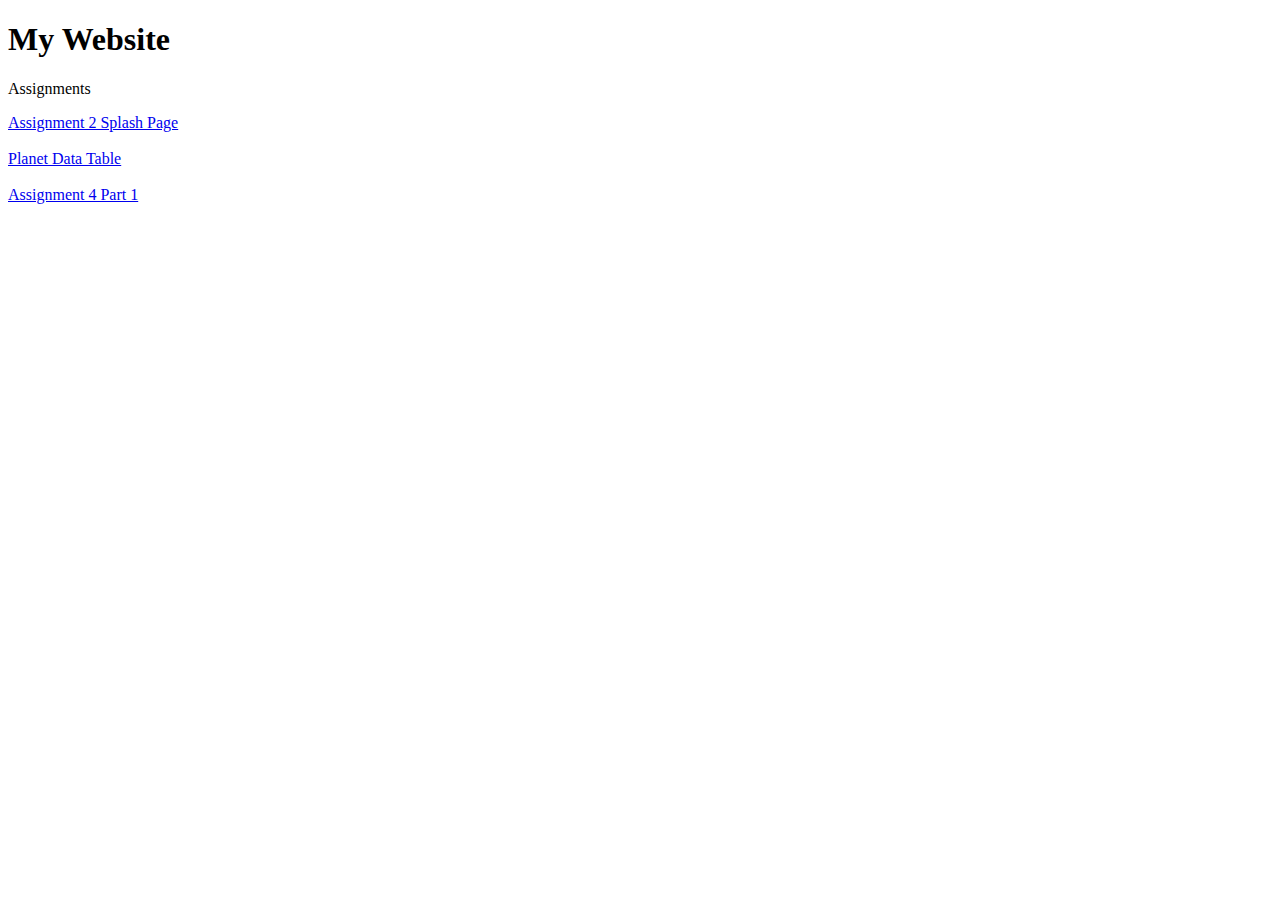
<file: index.html>
<!DOCTYPE html>
<html lang="en">
<head>
    <meta charset="UTF-8">
    <title>Home</title>
</head>
<body>

    <h1>My Website</h1>

    <p>Assignments</p>

    <a href="assignment2/">Assignment 2 Splash Page</a>
    <br><br>

    <a href="planet-data-table/">Planet Data Table</a>
    <br><br>
    <a href="https://101025478.github.io/982005pratham.github.io/assignment4/part1/">
  Assignment 4 Part 1
</a>

</body>
</html>
</file>
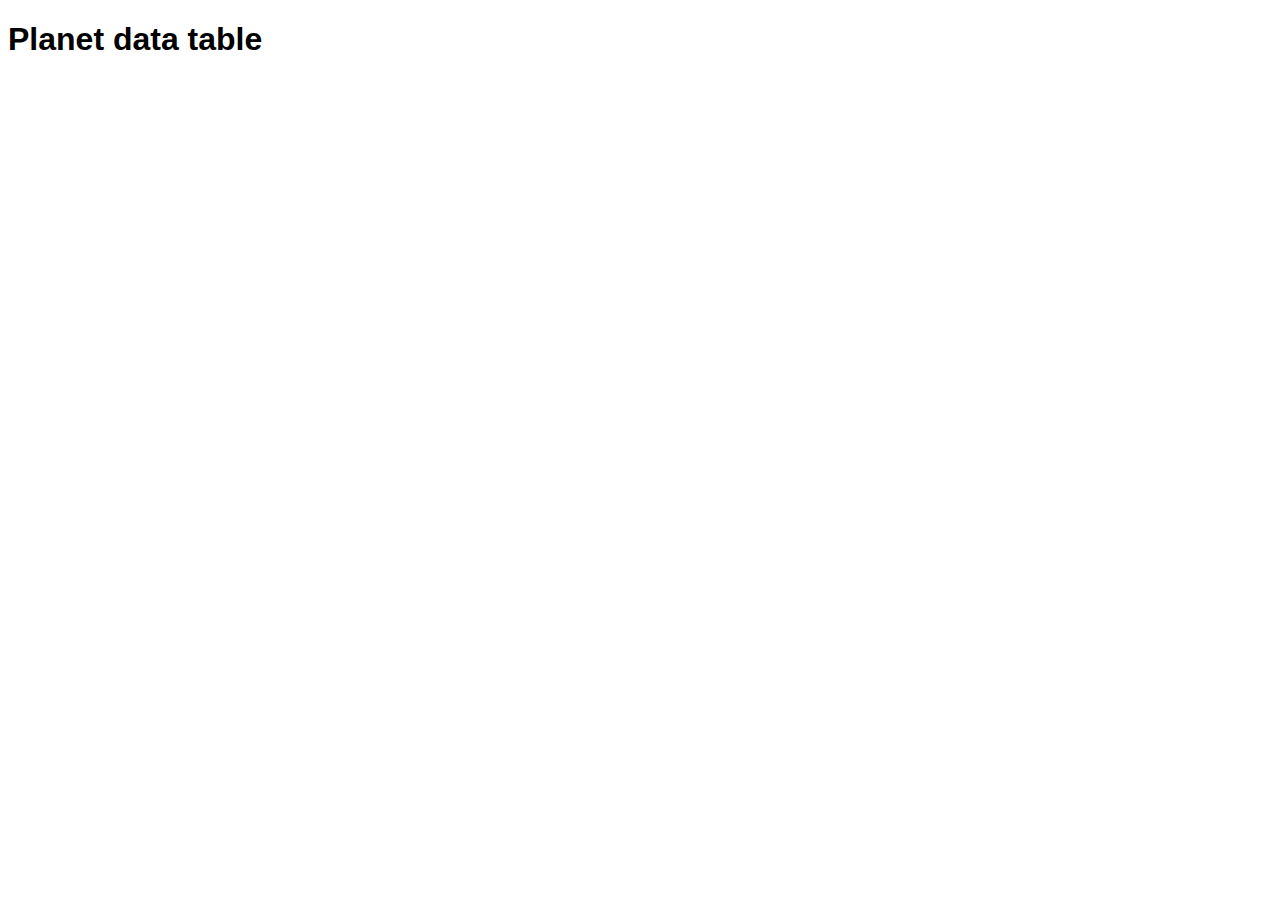
<file: planet-data-tabale/index.html>
<!doctype html>
<html lang="en-US">
  <head>
    <meta charset="utf-8" />
    <meta name="viewport" content="width=device-width" />
    <title>Planet data table</title>
    <link href="style.css" rel="stylesheet" type="text/css" />
  </head>
  <body>
    <h1>Planet data table</h1>
  </body>
</html>
</file>
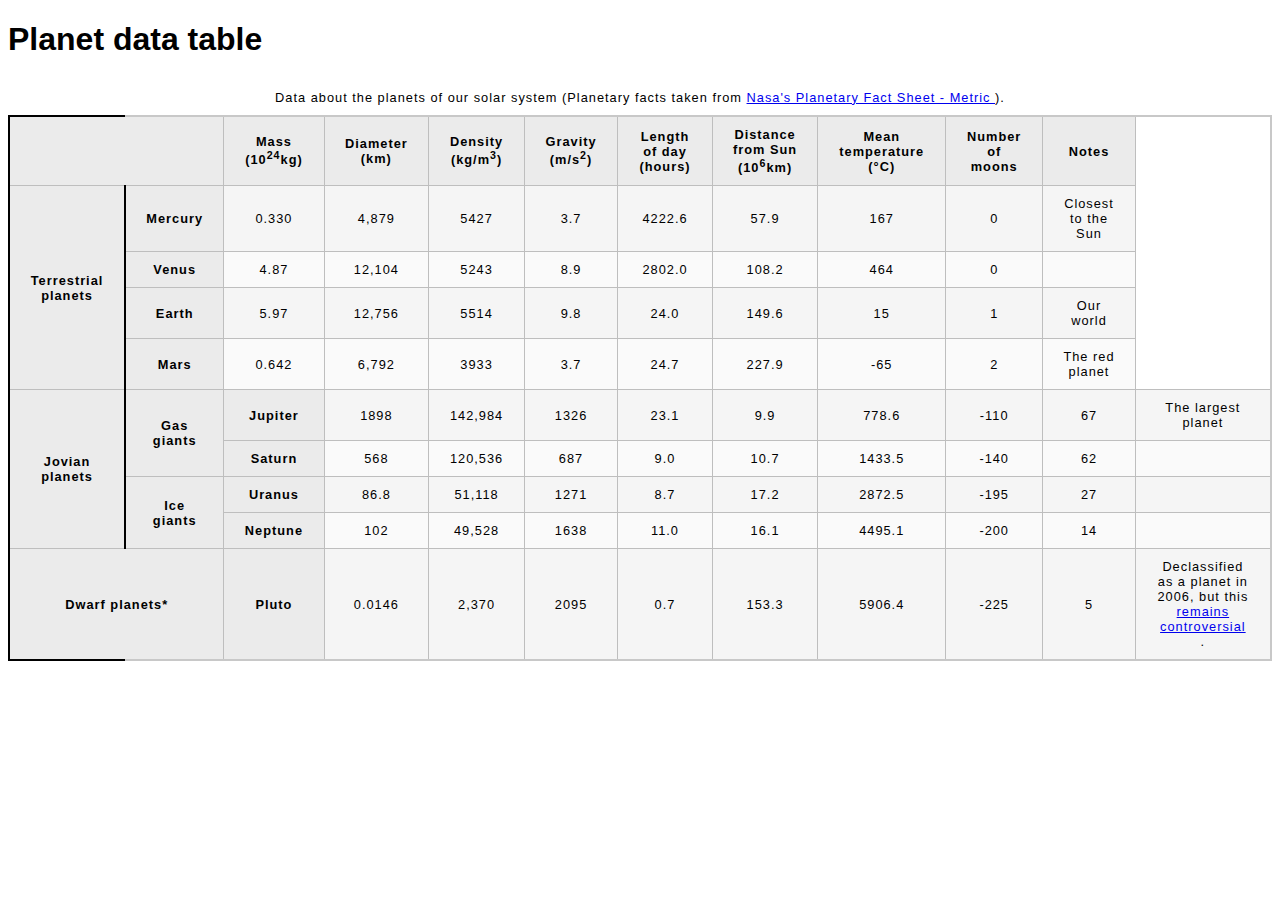
<file: planet-data-table/index.html>
<!doctype html>
<html lang="en-US">
  <head>
    <meta charset="utf-8" />
    <meta name="viewport" content="width=device-width" />
    <title>Planet data table</title>
    <link href="style.css" rel="stylesheet" type="text/css" />
  </head>

  <body>
    <h1>Planet data table</h1>

    <table>
      <caption>
        Data about the planets of our solar system (Planetary facts taken from
        <a href="http://nssdc.gsfc.nasa.gov/planetary/factsheet/">
          Nasa's Planetary Fact Sheet - Metric
        </a>).
      </caption>

      <colgroup>
        <col class="column-border">
        <col span="9">
      </colgroup>

      <thead>
        <tr>
          <th colspan="2"></th>
          <th scope="col">Mass (10<sup>24</sup>kg)</th>
          <th scope="col">Diameter (km)</th>
          <th scope="col">Density (kg/m<sup>3</sup>)</th>
          <th scope="col">Gravity (m/s<sup>2</sup>)</th>
          <th scope="col">Length of day (hours)</th>
          <th scope="col">Distance from Sun (10<sup>6</sup>km)</th>
          <th scope="col">Mean temperature (°C)</th>
          <th scope="col">Number of moons</th>
          <th scope="col">Notes</th>
        </tr>
      </thead>

      <tbody>
        <tr>
          <th rowspan="4" scope="rowgroup">Terrestrial planets</th>
          <th scope="row">Mercury</th>
          <td>0.330</td>
          <td>4,879</td>
          <td>5427</td>
          <td>3.7</td>
          <td>4222.6</td>
          <td>57.9</td>
          <td>167</td>
          <td>0</td>
          <td>Closest to the Sun</td>
        </tr>

        <tr>
          <th scope="row">Venus</th>
          <td>4.87</td>
          <td>12,104</td>
          <td>5243</td>
          <td>8.9</td>
          <td>2802.0</td>
          <td>108.2</td>
          <td>464</td>
          <td>0</td>
          <td></td>
        </tr>

        <tr>
          <th scope="row">Earth</th>
          <td>5.97</td>
          <td>12,756</td>
          <td>5514</td>
          <td>9.8</td>
          <td>24.0</td>
          <td>149.6</td>
          <td>15</td>
          <td>1</td>
          <td>Our world</td>
        </tr>

        <tr>
          <th scope="row">Mars</th>
          <td>0.642</td>
          <td>6,792</td>
          <td>3933</td>
          <td>3.7</td>
          <td>24.7</td>
          <td>227.9</td>
          <td>-65</td>
          <td>2</td>
          <td>The red planet</td>
        </tr>

        <tr>
          <th rowspan="4" scope="rowgroup">Jovian planets</th>
          <th rowspan="2" scope="rowgroup">Gas giants</th>
          <th scope="row">Jupiter</th>
          <td>1898</td>
          <td>142,984</td>
          <td>1326</td>
          <td>23.1</td>
          <td>9.9</td>
          <td>778.6</td>
          <td>-110</td>
          <td>67</td>
          <td>The largest planet</td>
        </tr>

        <tr>
          <th scope="row">Saturn</th>
          <td>568</td>
          <td>120,536</td>
          <td>687</td>
          <td>9.0</td>
          <td>10.7</td>
          <td>1433.5</td>
          <td>-140</td>
          <td>62</td>
          <td></td>
        </tr>

        <tr>
          <th rowspan="2" scope="rowgroup">Ice giants</th>
          <th scope="row">Uranus</th>
          <td>86.8</td>
          <td>51,118</td>
          <td>1271</td>
          <td>8.7</td>
          <td>17.2</td>
          <td>2872.5</td>
          <td>-195</td>
          <td>27</td>
          <td></td>
        </tr>

        <tr>
          <th scope="row">Neptune</th>
          <td>102</td>
          <td>49,528</td>
          <td>1638</td>
          <td>11.0</td>
          <td>16.1</td>
          <td>4495.1</td>
          <td>-200</td>
          <td>14</td>
          <td></td>
        </tr>

        <tr>
          <th colspan="2" scope="rowgroup">Dwarf planets*</th>
          <th scope="row">Pluto</th>
          <td>0.0146</td>
          <td>2,370</td>
          <td>2095</td>
          <td>0.7</td>
          <td>153.3</td>
          <td>5906.4</td>
          <td>-225</td>
          <td>5</td>
          <td>
            Declassified as a planet in 2006, but this
            <a href="http://www.usatoday.com/story/tech/2014/10/02/pluto-planet-solar-system/16578959/">
              remains controversial
            </a>.
          </td>
        </tr>
      </tbody>
    </table>
  </body>
</html>
</file>
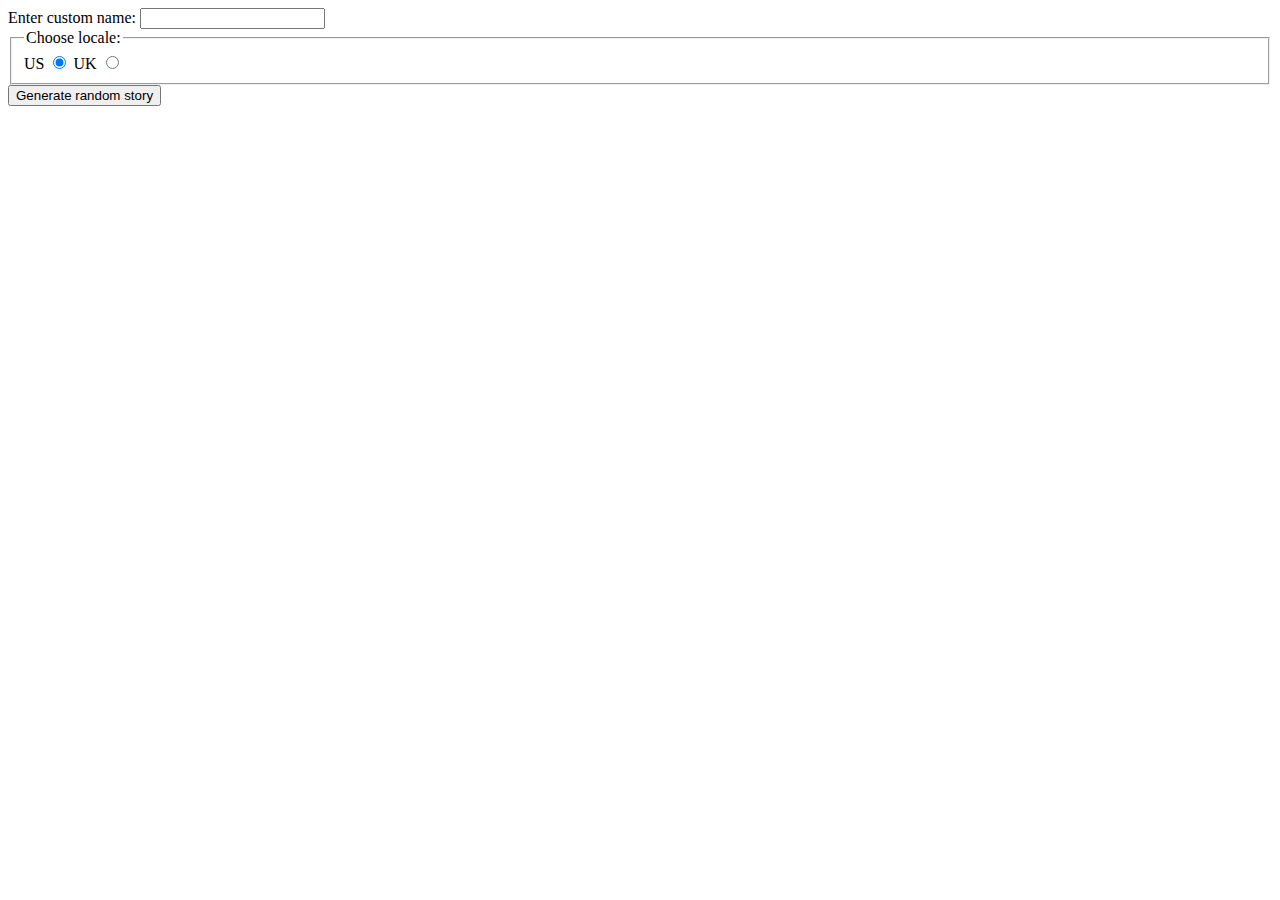
<file: assignemnt4/part1/index.html>
<!--
Name: Pratham Prajapati
File: index.html
Date: 09 April 2026
Description: Silly story generator using JavaScript following MDN tutorial
-->

<!DOCTYPE html>
<html lang="en">
<head>
    <meta charset="utf-8">
    <title>Silly Story Generator</title>
</head>
<body>

<div>
  <label for="custom-name">Enter custom name:</label>
  <input id="custom-name" type="text">
</div>

<fieldset>
  <legend>Choose locale:</legend>

  <label for="us">US</label>
  <input id="us" type="radio" name="uk-us" value="us" checked>

  <label for="uk">UK</label>
  <input id="uk" type="radio" name="uk-us" value="uk">
</fieldset>

<div>
  <button class="generate">Generate random story</button>
</div>

<p class="story"></p>

<script src="main.js"></script>

</body>
</html>
</file>
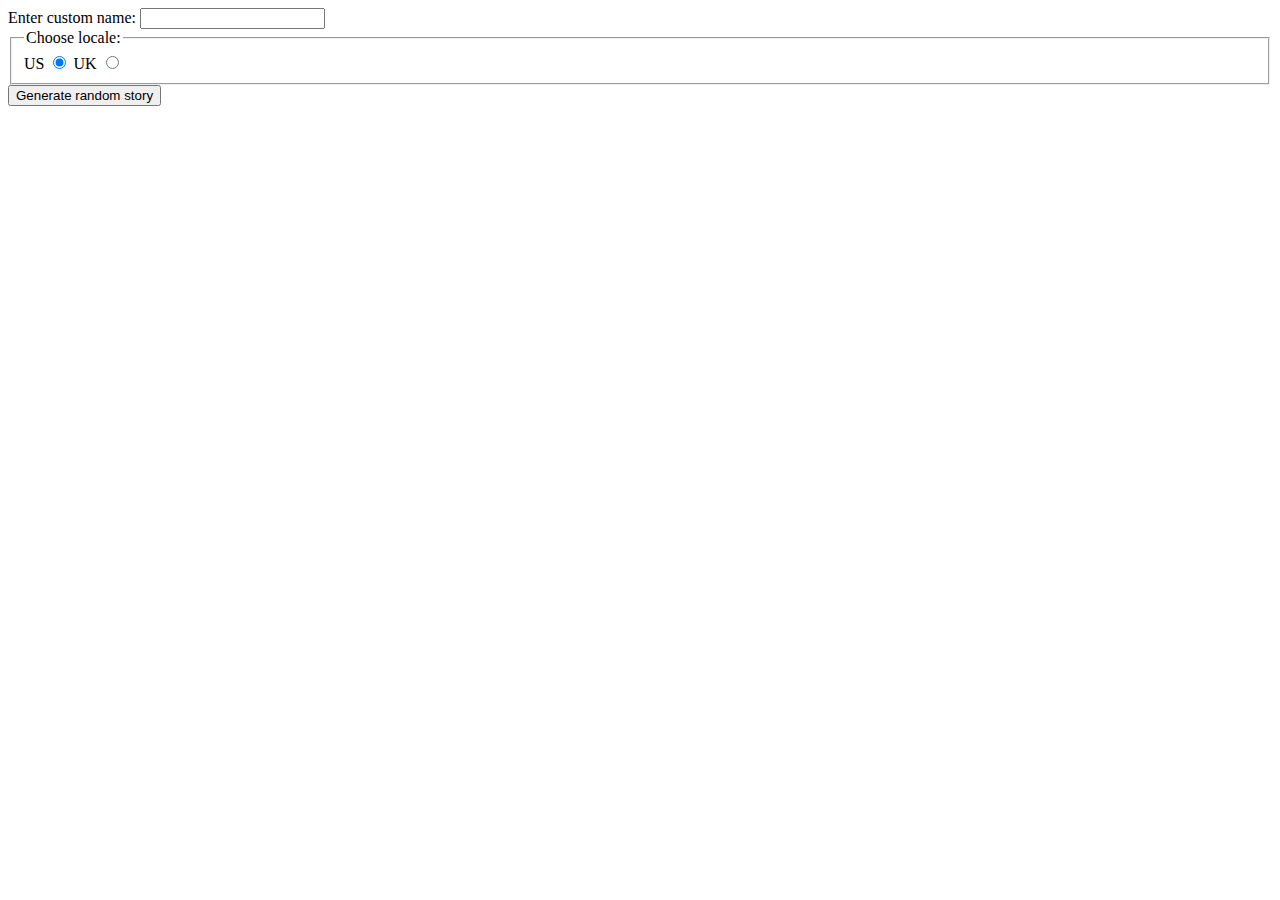
<file: assignment4/part1/index.html>
<!--

Name: Pratham Prajapati
File: index.html
Date: 09 April 2026
Description: Silly story generator using JavaScript following MDN tutorial
-->


<!-- testing -->

<!DOCTYPE html>
<html lang="en">
<head>
    <meta charset="utf-8">
    <title>Silly Story Generator</title>
</head>
<body>

<div>
  <label for="custom-name">Enter custom name:</label>
  <input id="custom-name" type="text">
</div>

<fieldset>
  <legend>Choose locale:</legend>

  <label for="us">US</label>
  <input id="us" type="radio" name="uk-us" value="us" checked>

  <label for="uk">UK</label>
  <input id="uk" type="radio" name="uk-us" value="uk">
</fieldset>

<div>
  <button class="generate">Generate random story</button>
</div>

<p class="story"></p>

<script src="main.js"></script>

</body>
</html>
</file>
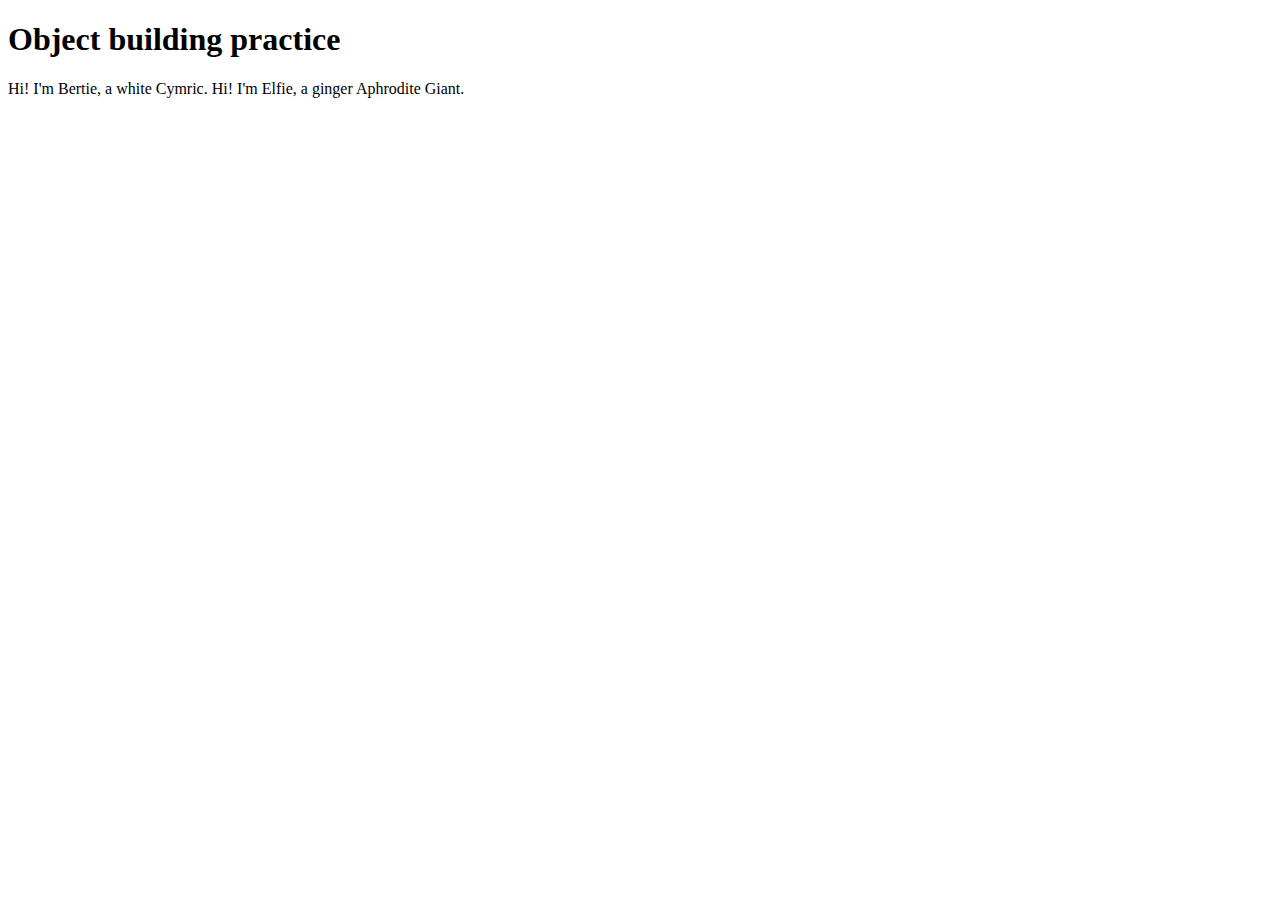
<file: assignment4/part3/index.html>
<!--
Name: Pratham Prajapati
File: index.html
Date: 09 April 2026
Description: Object building practice using javascript
-->

<!DOCTYPE html>
<html lang="en">
<head>
  <meta charset="utf-8">
  <title>Object Practice</title>
</head>
<body>

  <h1>Object building practice</h1>

  <p></p>

  <script src="main.js"></script>

</body>
</html>
</file>
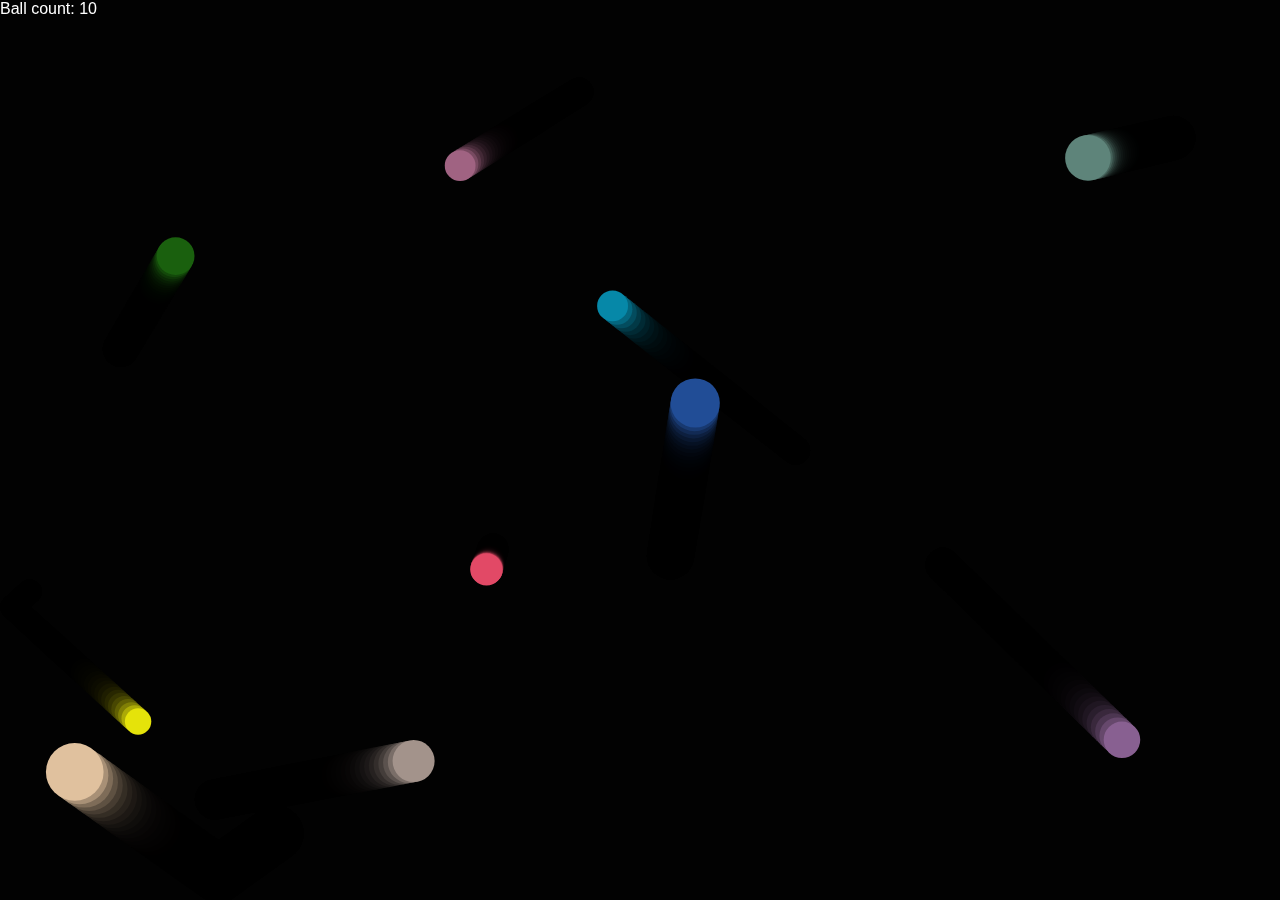
<file: assignment4/part4/index.html>
<!--
Name: Pratham Prajapati
File: index.html
Date: 09 April 2026
Description: Bouncing balls using JavaScript (MDN)
-->

<!DOCTYPE html>
<html lang="en">
<head>
  <meta charset="utf-8">
  <title>Bouncing balls</title>
  <style>
    html, body {
      margin: 0;
    }

    html {
      font-family: sans-serif;
      height: 100%;
    }

    body {
      overflow: hidden;
      height: inherit;
    }

    canvas {
      display: block;
    }

    p {
      position: absolute;
      margin: 0;
      color: white;
    }
  </style>
</head>
<body>

<p>Ball count: 0</p>
<canvas></canvas>

<script src="main.js"></script>

</body>
</html>
</file>
<file: planet-data-tabale/style.css>
html {
  font-family: sans-serif;
}

table {
  border-collapse: collapse;
  border: 2px solid rgb(200 200 200);
  letter-spacing: 1px;
  font-size: 0.8rem;
}

td,
th {
  border: 1px solid rgb(190 190 190);
  padding: 10px 20px;
}

th {
  background-color: rgb(235 235 235);
}

td {
  text-align: center;
}

tr:nth-child(even) td {
  background-color: rgb(250 250 250);
}

tr:nth-child(odd) td {
  background-color: rgb(245 245 245);
}

caption {
  padding: 10px;
}

.column-border {
  border: 2px solid black;
}
</file>
<file: planet-data-table/style.css>
html {
  font-family: sans-serif;
}

table {
  border-collapse: collapse;
  border: 2px solid rgb(200 200 200);
  letter-spacing: 1px;
  font-size: 0.8rem;
}

td,
th {
  border: 1px solid rgb(190 190 190);
  padding: 10px 20px;
}

th {
  background-color: rgb(235 235 235);
}

td {
  text-align: center;
}

tr:nth-child(even) td {
  background-color: rgb(250 250 250);
}

tr:nth-child(odd) td {
  background-color: rgb(245 245 245);
}

caption {
  padding: 10px;
}

.column-border {
  border: 2px solid black;
}
</file>
